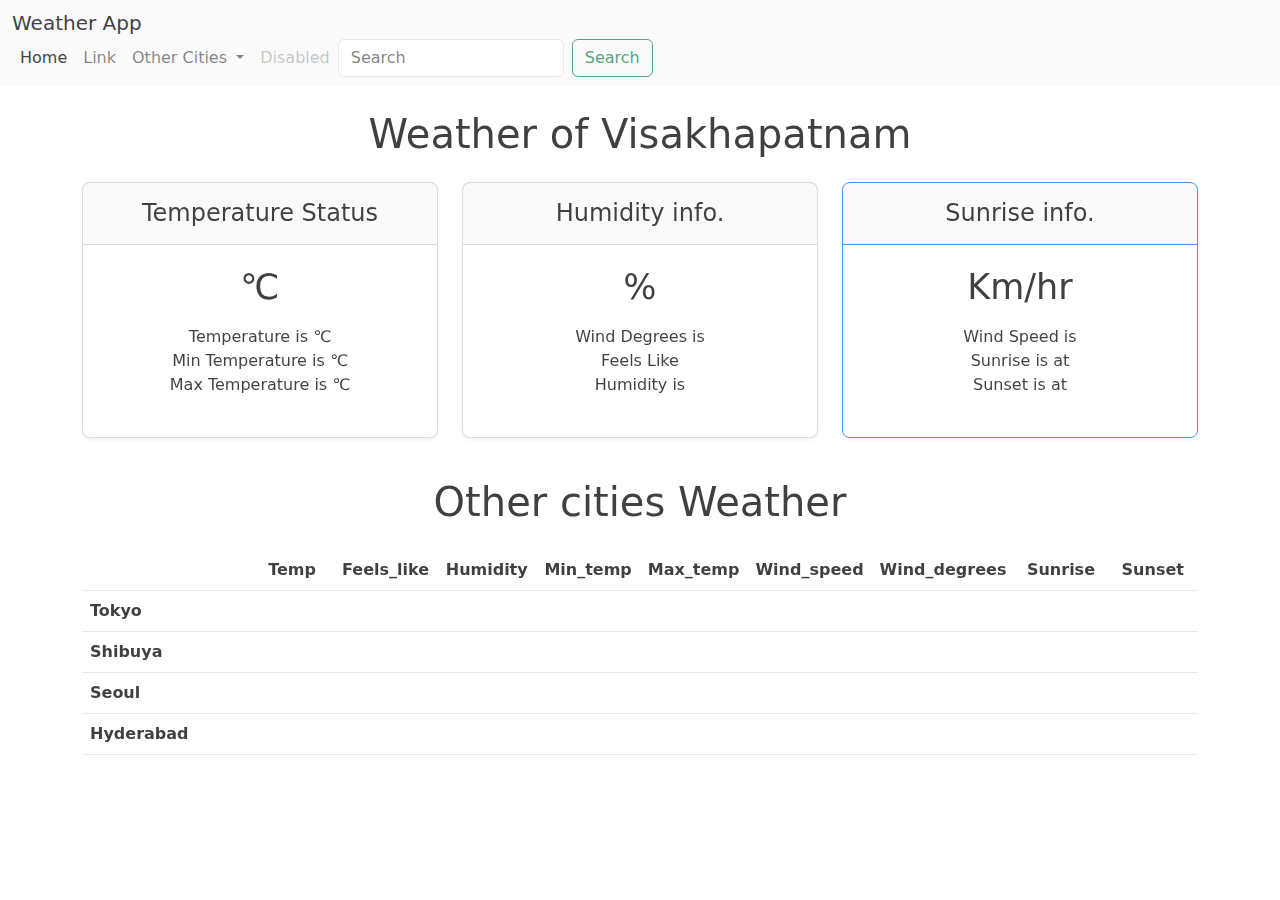
<file: Task-2/WEATHER APP/index.html>
<!doctype html>
<html lang="en">

<head>
  <meta charset="utf-8">
  <meta name="viewport" content="width=device-width, initial-scale=1">
  <title>Weather</title>
  <link href="https://cdn.jsdelivr.net/npm/bootstrap@5.3.3/dist/css/bootstrap.min.css" rel="stylesheet"
    integrity="sha384-QWTKZyjpPEjISv5WaRU9OFeRpok6YctnYmDr5pNlyT2bRjXh0JMhjY6hW+ALEwIH" crossorigin="anonymous">
  <link rel="stylesheet" href="style.css">
  <style>
    body {
      background-image: url("https://4kwallpapers.com/images/wallpapers/your-name-5k-3840x2160-14943.jpg");
      background-size: cover;
      opacity: 0.75;
    }
  </style>
</head>

<body>
  <nav class="navbar navbar-expand-lg bg-body-tertiary">
    <div class="background-image">

      <div class="container-fluid">

        <a class="navbar-brand" href="#">Weather App</a>
        <button class="navbar-toggler" type="button" data-bs-toggle="collapse" data-bs-target="#navbarSupportedContent"
          aria-controls="navbarSupportedContent" aria-expanded="false" aria-label="Toggle navigation">
          <span class="navbar-toggler-icon"></span>
        </button>
        <div class="collapse navbar-collapse" id="navbarSupportedContent">
          <ul class="navbar-nav me-auto mb-2 mb-lg-0">
            <li class="nav-item">
              <a class="nav-link active" aria-current="page" href="#">Home</a>
            </li>
            <li class="nav-item">
              <a class="nav-link" href="#">Link</a>
            </li>
            <li class="nav-item dropdown">
              <a class="nav-link dropdown-toggle" href="#" role="button" data-bs-toggle="dropdown"
                aria-expanded="false">
                Other Cities
              </a>
              <ul class="dropdown-menu">
                <li><a class="dropdown-item" href="#">Delhi</a></li>
                <li><a class="dropdown-item" href="#">Mumbai</a></li>
                <li>
                  <hr class="dropdown-divider">
                </li>
                <li><a class="dropdown-item" href="#">Hyderabad</a></li>
              </ul>
            </li>
            <li class="nav-item">
              <a class="nav-link disabled" aria-disabled="true">Disabled</a>
            </li>
          </ul>
          <form class="d-flex" role="search">
            <input id="city" class="form-control me-2" type="search" placeholder="Search" aria-label="Search">
            <button class="btn btn-outline-success" type="submit" id="submit">Search</button>
          </form>
        </div>
      </div>
  </nav>

  <div class="container">

    <h1 class="my-4 text-center"> Weather of <span id="CityName"></span> </h1>
    <main>
      <div class="row row-cols-1 row-cols-md-3 mb-3 text-center">

        <div class="col">
          <div class="card mb-4 rounded-3 shadow-sm">
            <div class="card-header py-3">
              <h4 class="my-0 fw-normal">Temperature Status</h4>
            </div>
            <div class="card-body">
              <h1 class="card-title pricing-card-title"><span id="temp2"></span><small
                  class="text-body-secondary fw-light">
                  <span>&#8451;</span></small></h1>
              <ul class="list-unstyled mt-3 mb-4">
                <li>Temperature is <span id="temp">&#8451;</span></li>
                <li>Min Temperature is <span id="min_temp">&#8451;</span></li>
                <li>Max Temperature is <span id="max_temp">&#8451; </span></li>
              </ul>
            </div>
          </div>
        </div>

        <div class="col">
          <div class="card mb-4 rounded-3 shadow-sm">
            <div class="card-header py-3">
              <h4 class="my-0 fw-normal">Humidity info.</h4>
            </div>
            <div class="card-body">
              <h1 class="card-title pricing-card-title"><span id="humidity2"></span><small
                  class="text-body-secondary fw-light">%</small></h1>
              <ul class="list-unstyled mt-3 mb-4">
                <li>Wind Degrees is <span id="wind_degrees"></span></li>
                <li>Feels Like <span id="feels_like"></span></li>
                <li>Humidity is <span id="humidity"></span></li>
              </ul>
            </div>
          </div>
        </div>

        <div class="col">
          <div class="card mb-4 rounded-3 shadow-sm border-primary">
            <div class="card-header py-3  border-primary">
              <h4 class="my-0 fw-normal">Sunrise info.</h4>
            </div>
            <div class="card-body">
              <h1 class="card-title pricing-card-title"> <span id="wind_speed2"></span> <small
                  class="text-body-secondary fw-light">Km/hr</small></h1>
              <ul class="list-unstyled mt-3 mb-4">
                <li>Wind Speed is <span id="wind_speed"></span></li>
                <li>Sunrise is at <span id="sunrise"></span></li>
                <li>Sunset is at <span id="sunset"></span></li>
              </ul>
            </div>
          </div>
        </div>
      </div>

      <h2 class="display-6 text-center mb-4">Other cities Weather</h2>

      <div class="table-responsive">
        <table class="table text-center">
          <thead>
            <tr>
              <th style="width: 19%;"></th>
              <th style="width: 9%;"> Temp </th>
              <th style="width: 9%;"> Feels_like </th>
              <th style="width: 9%;"> Humidity </th>
              <th style="width: 9%;"> Min_temp </th>
              <th style="width: 9%;"> Max_temp </th>
              <th style="width: 9%;"> Wind_speed</th>
              <th style="width: 9%;"> Wind_degrees </th>
              <th style="width: 9%;"> Sunrise </th>
              <th style="width: 9%;"> Sunset</th>
            </tr>
          </thead>
          <tbody>
            <tr>
              <th scope="row" class="text-start">Tokyo</th>
              <td><span id="tokyo_temp"></span></td>
              <td><span id="tokyo_feels_like"></span></td>
              <td><span id="tokyo_humidity"></span></td>
              <td><span id="tokyo_min_temp"></span></td>
              <td><span id="tokyo_max_temp"></span></td>
              <td><span id="tokyo_wind_speed"></span> </td>
              <td><span id="tokyo_wind_degrees"></span></td>
              <td><span id="tokyo_sunrise"></span></td>
              <td><span id="tokyo_sunset"></span></td>

            </tr>
            <tr>
              <th scope="row" class="text-start">Shibuya</th>
              <td><span id="shibuya_feels_like"></span></td>
              <td><span id="shibuya_humidity"></span></td>
              <td><span id="shibuya_min_temp"></span></td>
              <td><span id="shibuya_max_temp"></span></td>
              <td><span id="shibuya_temp"></span></td>
              <td><span id="shibuya_wind_speed"></span> </td>
              <td><span id="shibuya_wind_degrees"></span></td>
              <td><span id="shibuya_sunrise"></span></td>
              <td><span id="shibuya_sunset"></span></td>

            </tr>
            <tr>
              <th scope="row" class="text-start">Seoul</th>
              <td><span id="seoul_feels_like"></span></td>
              <td><span id="seoul_humidity"></span></td>
              <td><span id="seoul_min_temp"></span></td>
              <td><span id="seoul_max_temp"></span></td>
              <td><span id="seoul_temp"></span></td>
              <td><span id="seoul_wind_speed"></span> </td>
              <td><span id="seoul_wind_degrees"></span></td>
              <td><span id="seoul_sunrise"></span></td>
              <td><span id="seoul_sunset"></span></td>
            </tr>
            <tr>
              <th scope="row" class="text-start">Hyderabad</th>
              <td><span id="hyderabad_feels_like"></span></td>
              <td><span id="hyderabad_humidity"></span></td>
              <td><span id="hyderabad_min_temp"></span></td>
              <td><span id="hyderabad_max_temp"></span></td>
              <td><span id="hyderabad_temp"></span></td>
              <td><span id="hyderabad_wind_speed"></span> </td>
              <td><span id="hyderabad_wind_degrees"></span></td>
              <td><span id="hyderabad_sunrise"></span></td>
              <td><span id="hyderabad_sunset"></span></td>
            </tr>


          </tbody>
        </table>
      </div>
    </main>
  </div>
  </div>


  <script src="https://cdn.jsdelivr.net/npm/bootstrap@5.3.3/dist/js/bootstrap.bundle.min.js"
    integrity="sha384-YvpcrYf0tY3lHB60NNkmXc5s9fDVZLESaAA55NDzOxhy9GkcIdslK1eN7N6jIeHz"
    crossorigin="anonymous"></script>
  <script type="module" src="script.js"></script>

</body>

</html>
</file>
<file: Task-2/WEATHER APP/style.css>
.container{
    -webkit-text-fill-color: black;
}
</file>
